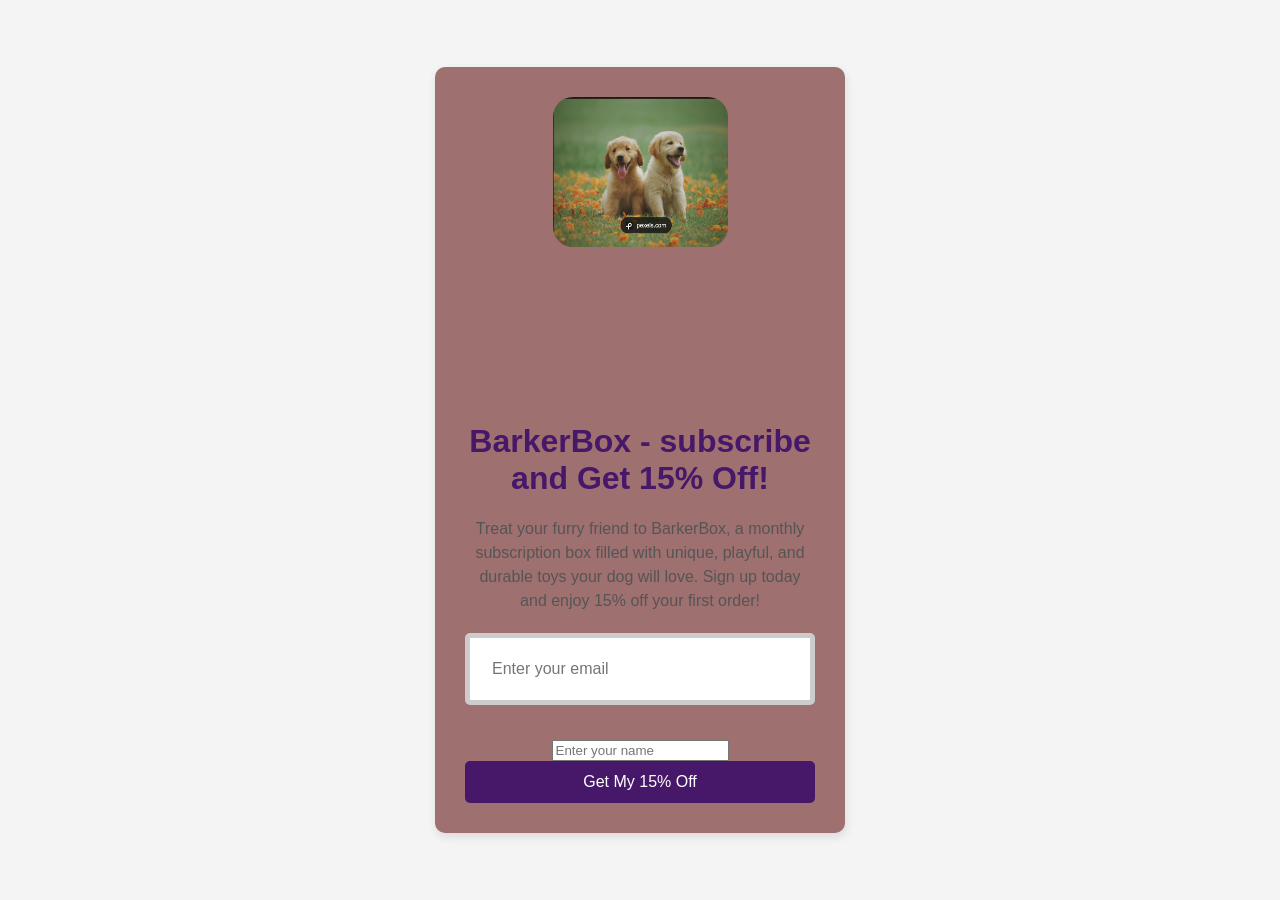
<file: index.html>
<!DOCTYPE html>
<html lang="en">
<head>
    <meta charset="UTF-8">
    <meta name="viewport" content="width=device-width, initial-scale=1.0">
    <title>BarkerBox Offer</title>
    <link rel="stylesheet" href="second.css">
</head>
<body>

    <div class="container">
        <img class="featured-image" src="dog.jpg" alt="Illustration of a happy dog.">
        <h1>BarkerBox - subscribe and Get 15% Off!</h1>

        <p>
            Treat your furry friend to BarkerBox, a monthly subscription box
            filled with unique, playful, and durable toys your dog will love.
            Sign up today and enjoy 15% off your first order!
        </p>

        <form>
            <input
                type="email"
                placeholder="Enter your email"
                required
            >
            <input type ="name" placeholder="Enter your name" required>

            <button type="submit">
                Get My 15% Off
            </button>
        </form>
    </div>

</body>
</html>
</file>
<file: second.css>
/* Style the whole page */
body {
    background-color: #f4f4f4; /* Light background color */
    font-family: Arial, sans-serif; /* Simple readable font */
    display: flex; /* Use flexbox layout */
    justify-content: center; /* Center horizontally */
    align-items: center; /* Center vertically */
    height: 100vh; /* Full screen height */
    margin: 0; /* Remove default spacing */
}
.featured-image {
    width: 50%; /* Full width */
    height: 150px; /* Maintain aspect ratio */
    border-radius: 20px; /* Rounded corners */
    margin-bottom: 150px; /* Space below image */
}

/* Form container */
.container {
    background-color: rgb(158, 112, 112); /* White form background */
    padding: 30px; /* Space inside the box */
    border-radius: 10px; /* Rounded corners */
    width: 350px; /* Set box width */
    text-align: center; /* Center all text */
    box-shadow: 1px 4px 10px rgba(0, 0, 0, 0.1); /* Light shadow */
}

/* Main heading */
h1 {
    color: #471869; /* Purple heading color */
    margin-bottom: 20px; /* Space below heading */
}

/* Description text */
p {
    color: #555; /* Dark gray text */
    font-size: 16px; /* Medium text size */
    line-height: 1.5; /* Improve readability */
    margin-bottom: 20px; /* Space below paragraph */
}

/* Email input field */
input[type="email"] {
    width: 100%; /* Full width */
    padding: 22px; /* Space inside input */
    margin-bottom: 35px; /* Space below input */
    border: 5px solid #ccc; /* Light border */
    border-radius: 5px; /* Rounded corners */
    box-sizing: border-box; /* Include padding in width */
    font-size: 16px; /* Text size */
}

/* Submit button */
button {
    width: 100%; /* Full width */
    padding: 12px; /* Space inside button */
    background-color: #471869; /* Purple button color */
    color: white; /* White button text */
    border: none; /* Remove border */
    border-radius: 5px; /* Rounded corners */
    font-size: 16px; /* Button text size */
    cursor: pointer; /* Show pointer on hover */
}

/* Button hover effect */
button:hover {
    background-color: #5b2487; /* Slightly lighter purple */
}
</file>
